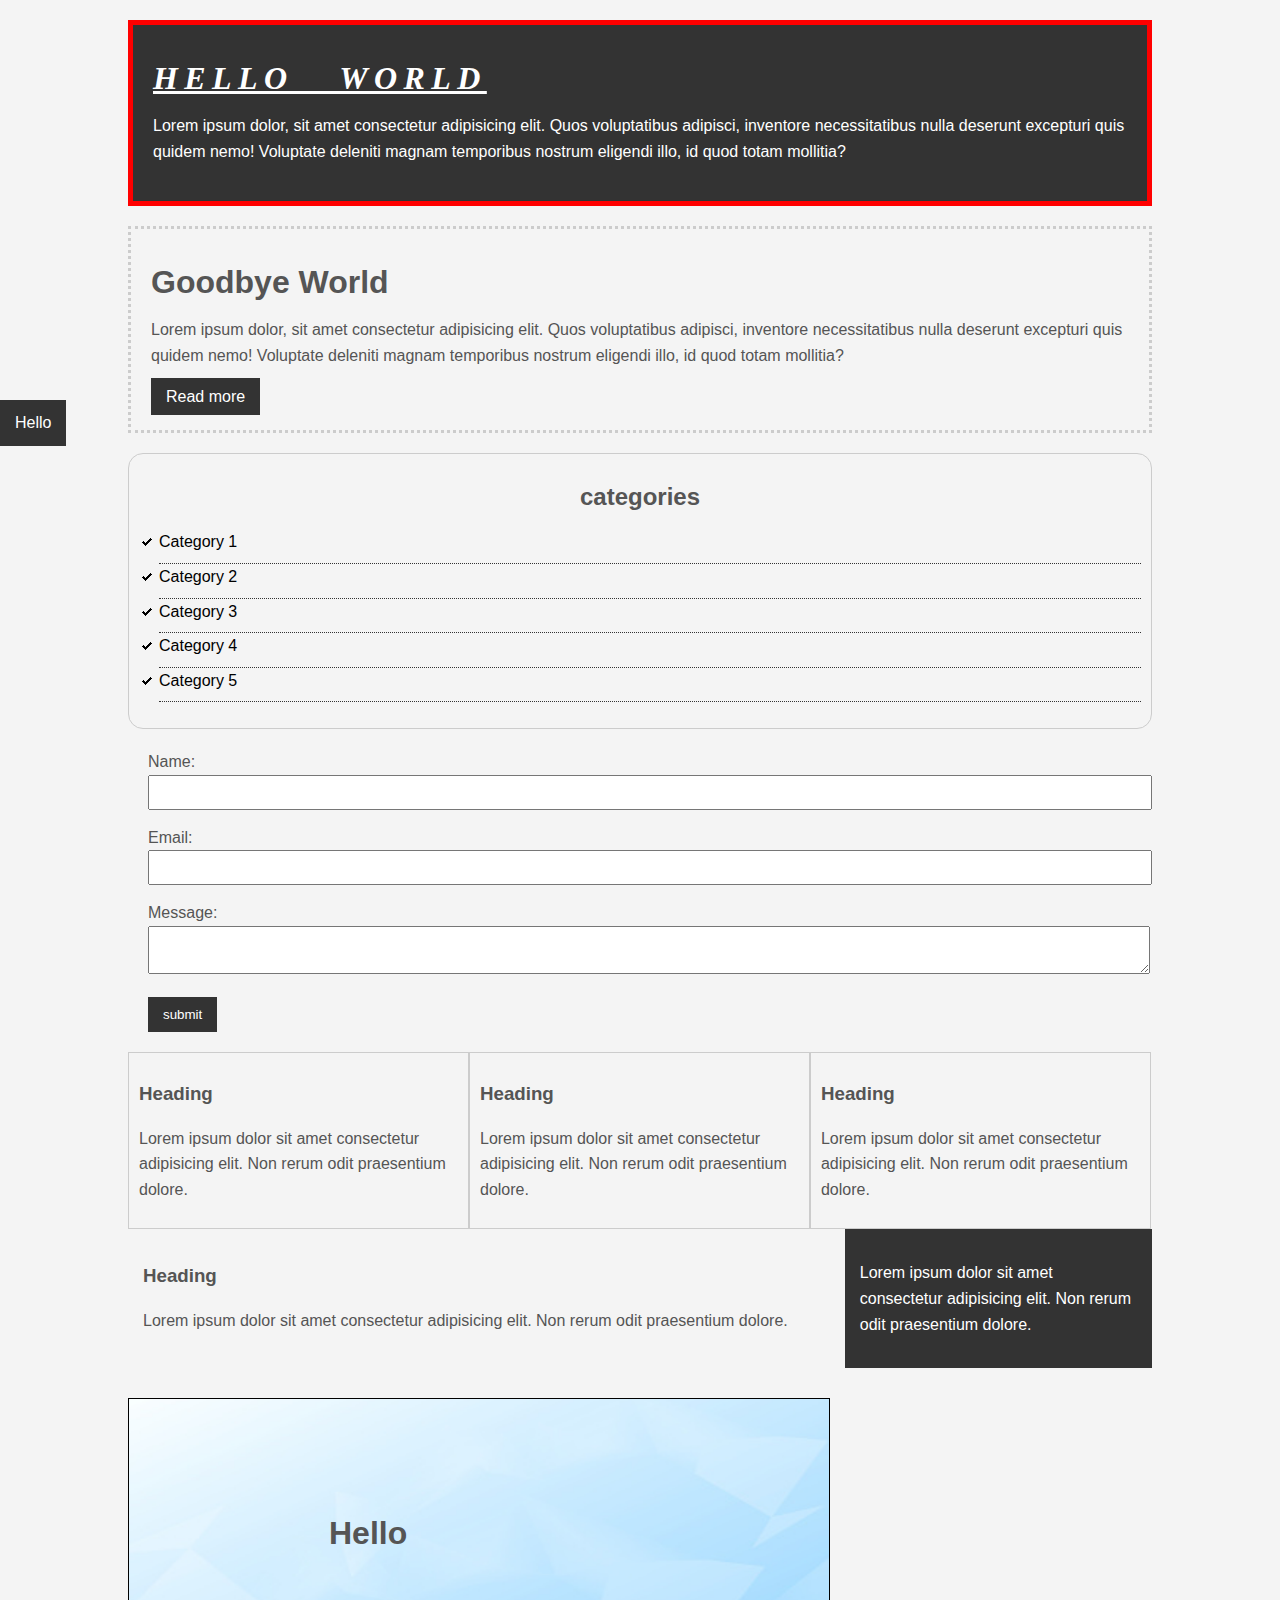
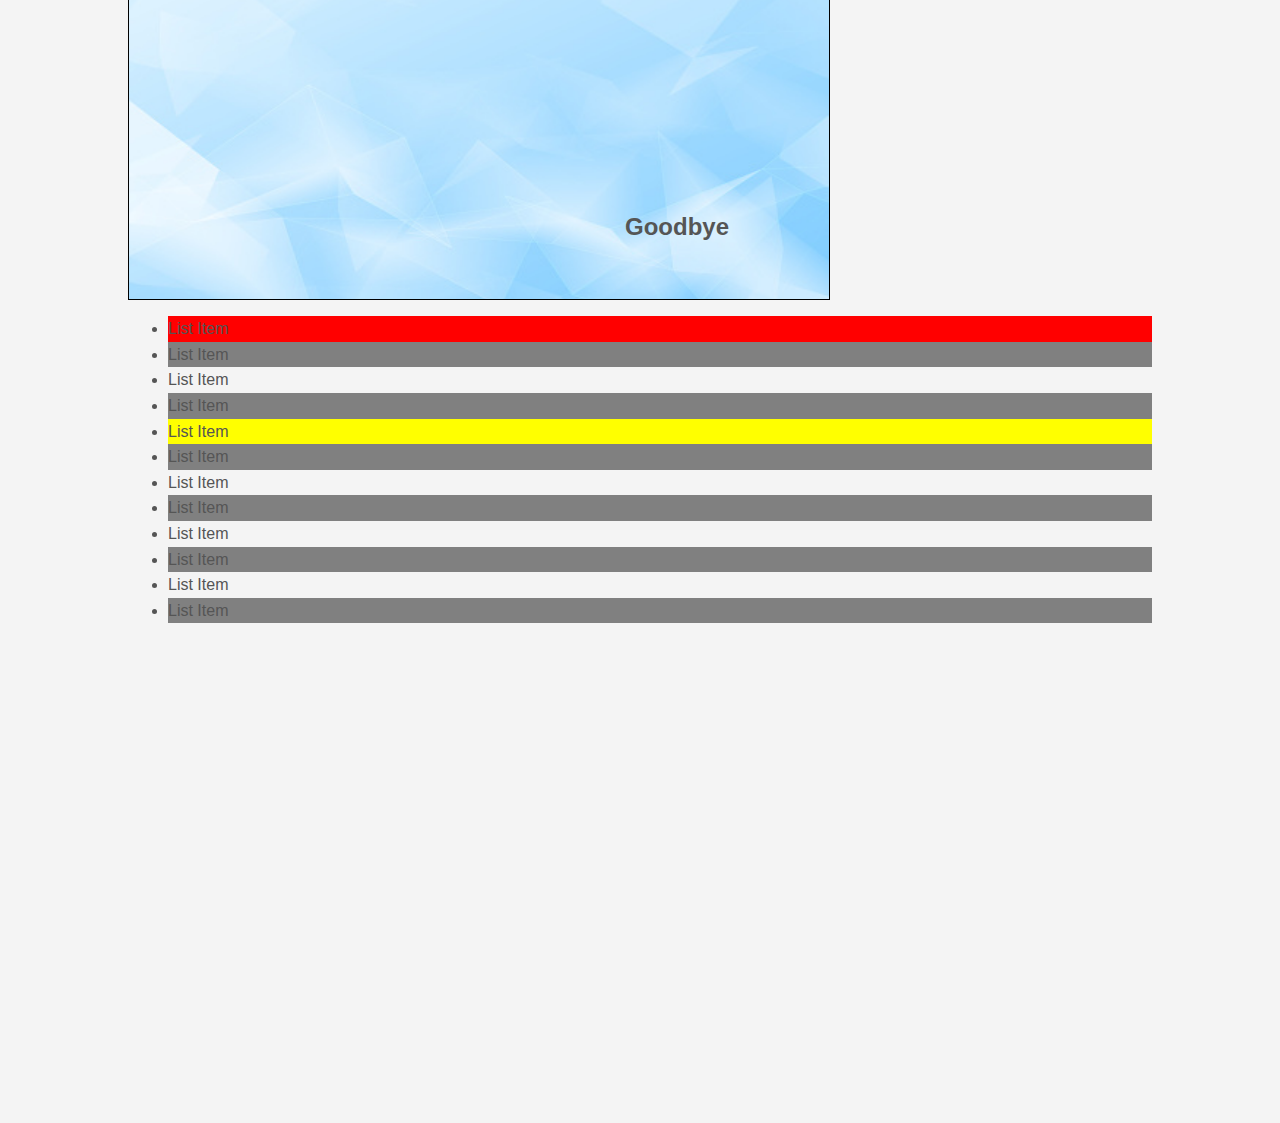
<file: CSS Cheat Sheet /Index.html>
<!DOCTYPE html>
<html lang="en">
  <head>
    <meta charset="UTF-8" />
    <meta http-equiv="X-UA-Compatible" content="IE=edge" />
    <meta name="viewport" content="width=device-width, initial-scale=1.0" />
    <title>CSS Cheat Sheet</title>
    <link rel="stylesheet" href="style.css" />
  </head>
  <body>
    <div class="container">
      <div class="box-1">
        <h1>Hello World</h1>
        <p>
          Lorem ipsum dolor, sit amet consectetur adipisicing elit. Quos
          voluptatibus adipisci, inventore necessitatibus nulla deserunt
          excepturi quis quidem nemo! Voluptate deleniti magnam temporibus
          nostrum eligendi illo, id quod totam mollitia?
        </p>
      </div>

      <div class="box-2">
        <h1>Goodbye World</h1>
        <p>
          Lorem ipsum dolor, sit amet consectetur adipisicing elit. Quos
          voluptatibus adipisci, inventore necessitatibus nulla deserunt
          excepturi quis quidem nemo! Voluptate deleniti magnam temporibus
          nostrum eligendi illo, id quod totam mollitia?
        </p>
        <a class="button" href="">Read more</a>
      </div>
      <div class="categories">
        <h2>categories</h2>
        <ul>
          <li><a href="#">Category 1</a></li>
          <li><a href="#">Category 2</a></li>
          <li><a href="#">Category 3</a></li>
          <li><a href="#">Category 4</a></li>
          <li><a href="test.html">Category 5</a></li>
        </ul>
      </div>

      <form class="my-form">
        <div class="form-group">
          <label for="name">Name:</label>
          <input type="text" name="name" />
        </div>
        <div class="form-group">
          <label for="name">Email:</label>
          <input type="text" name="Email" />
        </div>
        <div class="form-group">
          <label for="name">Message:</label>
          <textarea name="message"></textarea>
        </div>
        <input class="button" type="submit" value="submit" name="" />
      </form>

      <div class="block">
        <h3>Heading</h3>
        <p>
          Lorem ipsum dolor sit amet consectetur adipisicing elit. Non rerum
          odit praesentium dolore.
        </p>
      </div>
      <div class="block">
        <h3>Heading</h3>
        <p>
          Lorem ipsum dolor sit amet consectetur adipisicing elit. Non rerum
          odit praesentium dolore.
        </p>
      </div>
      <div class="block">
        <h3>Heading</h3>
        <p>
          Lorem ipsum dolor sit amet consectetur adipisicing elit. Non rerum
          odit praesentium dolore.
        </p>
      </div>

      <div class="clr"></div>

      <div id="main-block">
        <h3>Heading</h3>
        <p>
          Lorem ipsum dolor sit amet consectetur adipisicing elit. Non rerum
          odit praesentium dolore.
        </p>
      </div>

      <div id="side-bar">
        <p>
          Lorem ipsum dolor sit amet consectetur adipisicing elit. Non rerum
          odit praesentium dolore.
        </p>
      </div>

      <div class="clr"></div>

      <div class="p-box">
        <h1>Hello</h1>
        <h2>Goodbye</h2>
      </div>

      <ul class="my-list">
        <li>List Item</li>
        <li>List Item</li>
        <li>List Item</li>
        <li>List Item</li>
        <li>List Item</li>
        <li>List Item</li>
        <li>List Item</li>
        <li>List Item</li>
        <li>List Item</li>
        <li>List Item</li>
        <li>List Item</li>
        <li>List Item</li>
      </ul>

    </div><!-- ./Container -->

    <a class="fix-me button" href="">Hello</a>

    <div style="margin-top: 500px"></div>
  </body>
</html>
</file>
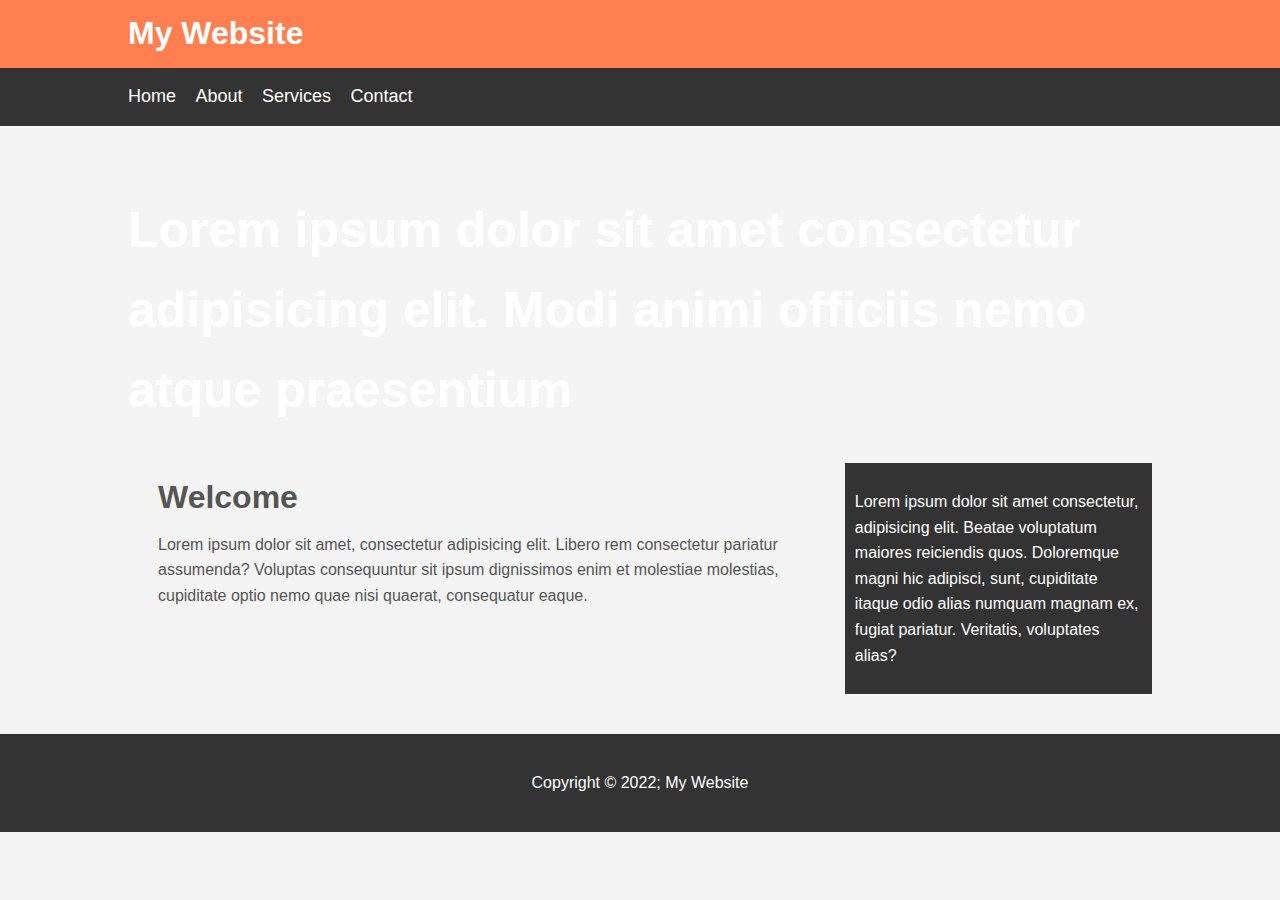
<file: My Website/index.html>
<!DOCTYPE html>
<html lang="en">
  <head>
    <meta charset="UTF-8" />
    <meta http-equiv="X-UA-Compatible" content="IE=edge" />
    <meta name="viewport" content="width=device-width, initial-scale=1.0" />
    <title>My Website</title>
    <link rel="stylesheet" type="text/css" href="CSS/style.css" />
  </head>
  <body>
    <header id="main-header">
      <div class="container">
        <h1>My Website</h1>
      </div>
    </header>

    <nav id="navbar">
      <div class="container">
        <ul>
          <li><a href="#">Home</a></li>
          <li><a href="#">About</a></li>
          <li><a href="#">Services</a></li>
          <li><a href="#">Contact</a></li>
        </ul>
      </div>
    </nav>

    <section id="showcase">
      <div class="container">
        <h1>
          Lorem ipsum dolor sit amet consectetur adipisicing elit. Modi animi
          officiis nemo atque praesentium
        </h1>
      </div>
    </section>

    <div class="container">
      <section id="main">
        <h1>Welcome</h1>
        <p>
          Lorem ipsum dolor sit amet, consectetur adipisicing elit. Libero rem
          consectetur pariatur assumenda? Voluptas consequuntur sit ipsum
          dignissimos enim et molestiae molestias, cupiditate optio nemo quae
          nisi quaerat, consequatur eaque.
        </p>
      </section>
      <aside id="sidebar">
        <p>
          Lorem ipsum dolor sit amet consectetur, adipisicing elit. Beatae
          voluptatum maiores reiciendis quos. Doloremque magni hic adipisci,
          sunt, cupiditate itaque odio alias numquam magnam ex, fugiat pariatur.
          Veritatis, voluptates alias?
        </p>
      </aside>
    </div>

    <footer id="main-footer">
      <p>Copyright &copy 2022; My Website</p>
    </footer>
  </body>
</html>
</file>
<file: CSS Cheat Sheet /style.css>
/*
* {
    margin: 0;
    padding: 0;
}
*/

body {
    background-color: #f4f4f4;
    color: #555555;

    font-family: Arial, Helvetica, sans-serif;
    font-size: 16px;
    font-weight: normal;
    /* Same as above */
    Font: 16px normal arial, Helvetica, sans-serif;

    line-height: 1.6em;
    margin: 0;
}

a{
    text-decoration: none;
    color: #000;  
}

a:hover{
color: red;
}

a:active{
    color: green;
}

a:visited{
    
}

.container {
    width: 80%;
    margin: auto;
}

.button{
    background-color: #333;
    color: #fff;
    padding: 10px 15px;
    border: none;
}

.button:hover{
    background:red ;
    color: #fff;
}

.clr{
    clear: both;
}

.box-1{
    background-color: #333;
    color: #fff;

 border-right: 5px red solid;
 border-left: 5px red solid;
border-top: 5px red solid;
border-bottom: 5px red solid;
border-width: 3px;
border-bottom-width: 10px;
border-top-style: dotted;


border: 5px red solid ; 

padding: 20px;

margin-top: 20px ;
margin: 20px 0;
}

.box-1 h1{
    font-family: tahoma;
    font-weight: 800;
    font-style: italic;
    text-decoration: underline;
    text-transform: uppercase;
    letter-spacing: 0.2em;
    word-spacing: 1em;
}

.box-2{
    border: 3px dotted #ccc;
    padding: 20px;
    margin: 20px 0;
}
.categories {
    border: 1px #ccc solid;
    padding: 10px;
    border-radius: 15px;
}

.categories h2{
     text-align: center;
}

.categories ul{
    padding: 0;
    padding-left: 20px;
    list-style: none;
}

.categories li{
    padding-bottom: 8px;
    border-bottom: dotted 1px #333;
    list-style-image: url(./images/heigh.png);  
}

.my-form{
    padding: 20px;
}

.my-form .form-group{
    padding-bottom: 15px; 
}

.my-form label{
    display: block;
}

.my-form input[type="text"], .my-form textarea{
    padding: 8px;
    width: 100%;
}

.block{
    float: left;
    width: 33.3%;
    border: 1px solid #ccc;
    padding: 10px;
    box-sizing: border-box;
}

#main-block{
    float: left;
    width: 70%;
    padding: 15px;
    box-sizing: border-box;
}

#side-bar{
    float: right;
    width: 30%;
    background-color: #333;
    color: #fff;
    padding: 15px;
    box-sizing: border-box;
}

.p-box{
    width: 700px;
    height: 500px;
    border: 1px solid #000;
    margin-top: 30px;
    position: relative;
    background-image: url('./images/gbimage.jpeg');
    background-repeat: no-repeat;
    background-position: 100px 200px;
    background-position: center center;
    background-size: 100%;

}

.p-box h1{
    position: absolute;
    top: 100px;
    left: 200px;
}

.p-box h2{
    position: absolute;
    bottom: 40px;
    right: 100px;
}

.fix-me{
    position: fixed;
    top: 400px;
}

.my-list li:first-child{
    background: red;
}

.my-list li:last-child{
    background: blue;
}

.my-list li:nth-child(5){
    background: yellow;
}

.my-list li:nth-child(even){
    background: grey;
}
</file>
<file: My Website/CSS/style.css>
body{
    background-color: #f4f4f4;
    color: #555;
    font-family: Arial, Helvetica, sans-serif;
    font-size: 16px;
    line-height: 1.6em;
    margin: 0;
}

.container{
    width: 80%;
    margin: auto;
    overflow: hidden;
}

#main-header{
    background-color: coral;
    color: #fff;
}

#navbar{
    background-color: #333;
    color: #fff;
}

#navbar ul{
    padding: 0;
    list-style: none;
}

#navbar li{
    display: inline;
}

#navbar a{
    color: #fff;
    text-decoration: none;
    font-size: 18px;
    padding-right: 15px;
}

#showcasae{
    background-image: url('../Images/show.jpeg');
    background-position: center center;
    min-height: 300px;
    margin-bottom: 30px;
    text-align: center;
}

#showcase h1{
    color: #fff;
    font-size: 50px;
    line-height: 1.6em;
    padding-top: 30px;
}

#main{
    float: left;
    width: 70%;
    padding: 0 30px;
    box-sizing: border-box;
}

#sidebar{
    float: right;
    width: 30%;
    background: #333;
    color: #fff;
    padding: 10px;
    box-sizing: border-box;
}

#main-footer{
    background: #333;
    color: #fff;
    text-align: center;
    padding: 20px;
    margin-top: 40px;
}

@media(max-width : 600px){
    #main{
        width: 100%;
        float: none;
    }

    #sidebar{
        width: 100%;
        float: none;
    }
}
</file>
